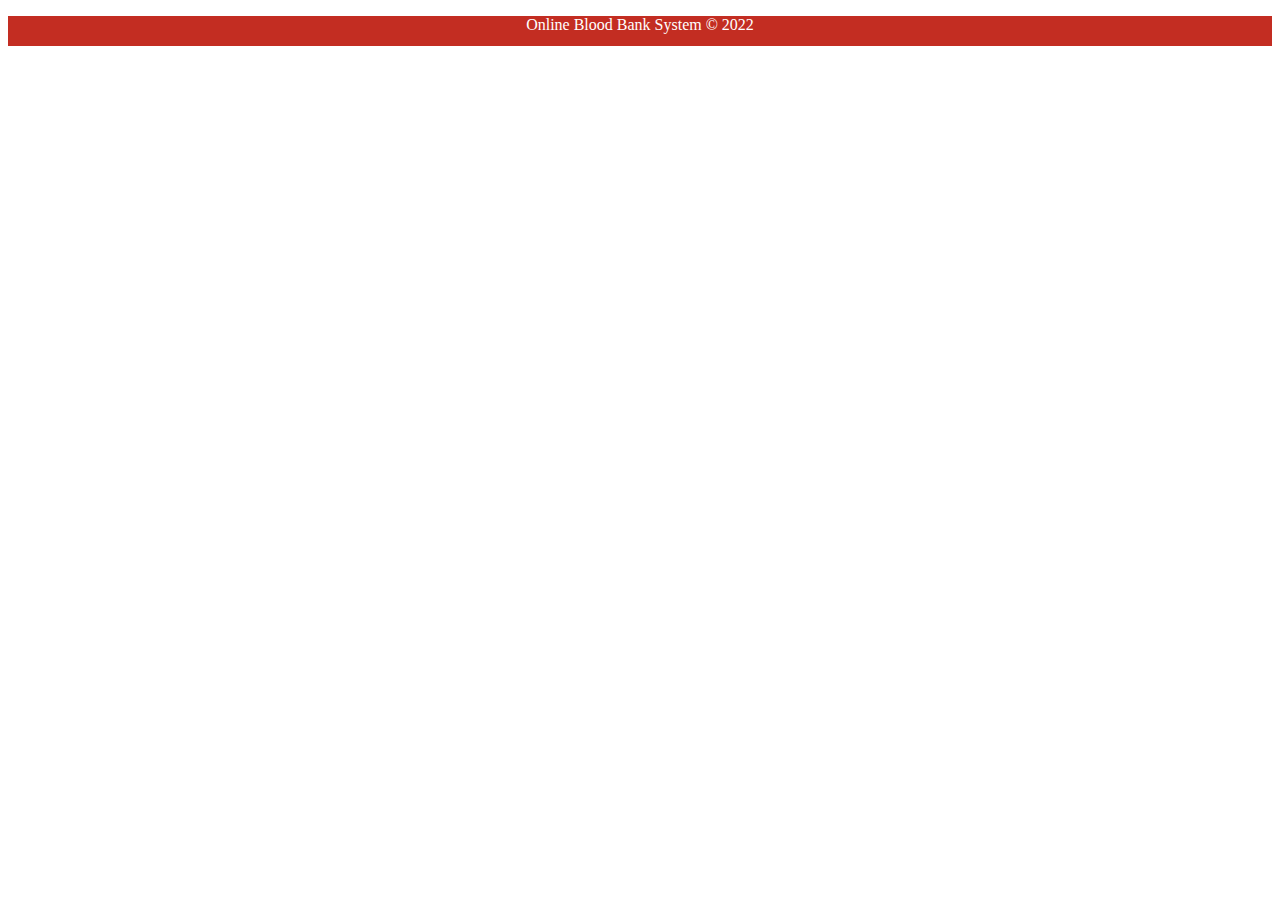
<file: templates/blood/footer.html>
<!DOCTYPE html>
<html>
<head>
<meta name="viewport" content="width=device-width, initial-scale=1">
<style>
.footer {
  
   left: 0;
   bottom: 0;
   width: 100%;
   background: #c32d22;
   color: white;
   text-align: center;
   height:30px;
}
</style>
</head>
<body>

<div class="footer">
  <p>Online Blood Bank System &copy; 2022
  </p>

</div>

</body>
</html>
</file>
